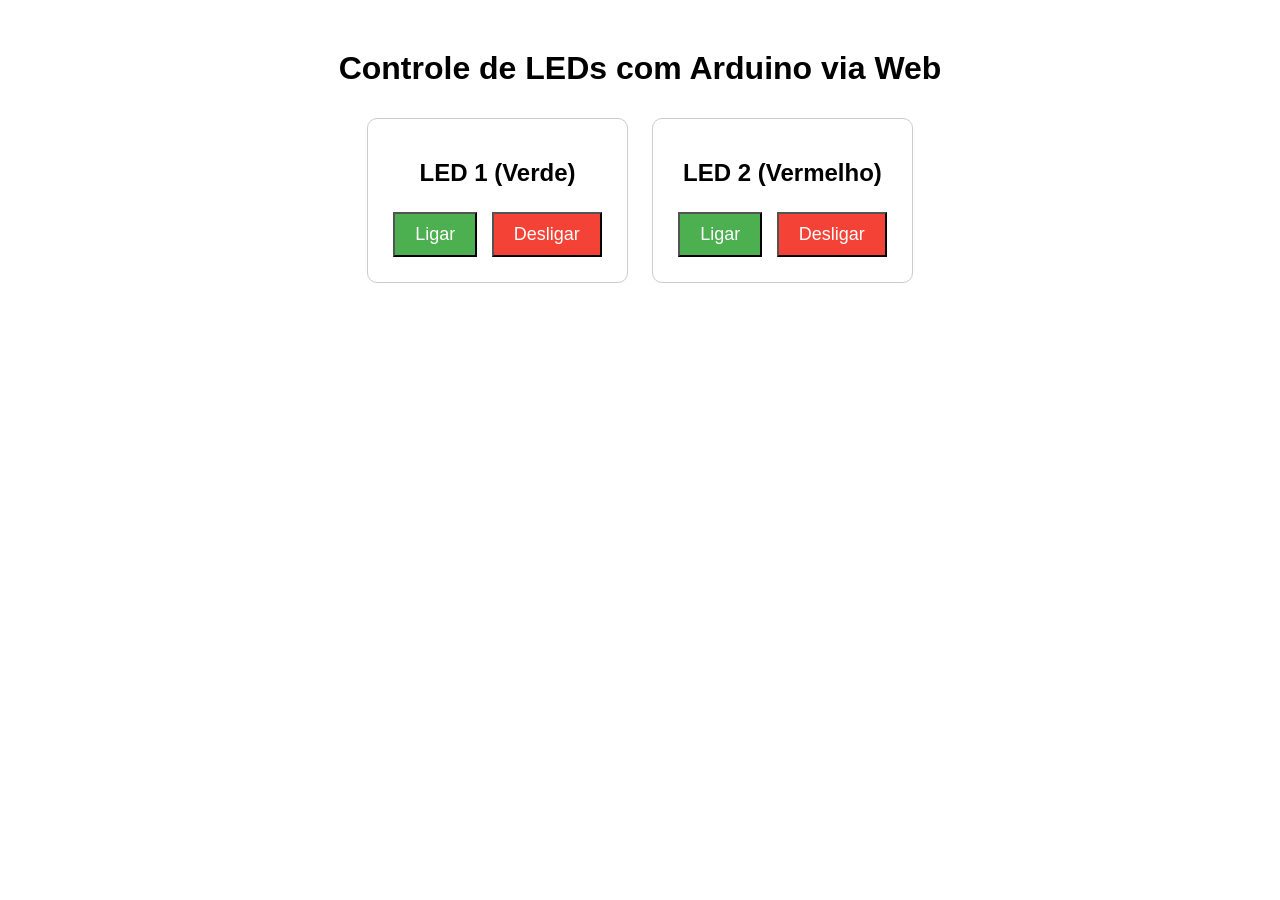
<file: Aplication/1° termo/Python/arduino/iot/templates/index.html>
<!DOCTYPE html>
<html lang="pt-br">
<head>
    <meta charset="UTF-8">
    <meta name="viewport" content="width=device-width, initial-scale=1.0">
    <title>Controle de LEDs - Arduino</title>
    <style>
        body { font-family: Arial, sans-serif; text-align: center; margin-top: 50px; }
        .container { display: inline-block; padding: 20px; border: 1px solid #ccc; border-radius: 10px; margin: 10px; }
        button { font-size: 18px; padding: 10px 20px; margin: 5px; cursor: pointer; }
        .on { background-color: #4CAF50; color: white; }
        .off { background-color: #f44336; color: white; }
    </style>
</head>
<body>
    <h1>Controle de LEDs com Arduino via Web</h1>

    <div class="container">
        <h2>LED 1 (Verde)</h2>
        <button class="on" onclick="controlLed('1', 'on')">Ligar</button>
        <button class="off" onclick="controlLed('1', 'off')">Desligar</button>
    </div>

    <div class="container">
        <h2>LED 2 (Vermelho)</h2>
        <button class="on" onclick="controlLed('2', 'on')">Ligar</button>
        <button class="off" onclick="controlLed('2', 'off')">Desligar</button>
    </div>

    <script>
        function controlLed(ledNum, action) {
            // A função fetch envia uma requisição para o nosso servidor Python
            fetch(`/control/${ledNum}/${action}`)
                .then(response => response.text())
                .then(data => {
                    console.log(data); // Mostra a resposta do servidor no console do navegador
                })
                .catch(error => {
                    console.error('Erro:', error);
                });
        }
    </script>
</body>
</html>
</file>
